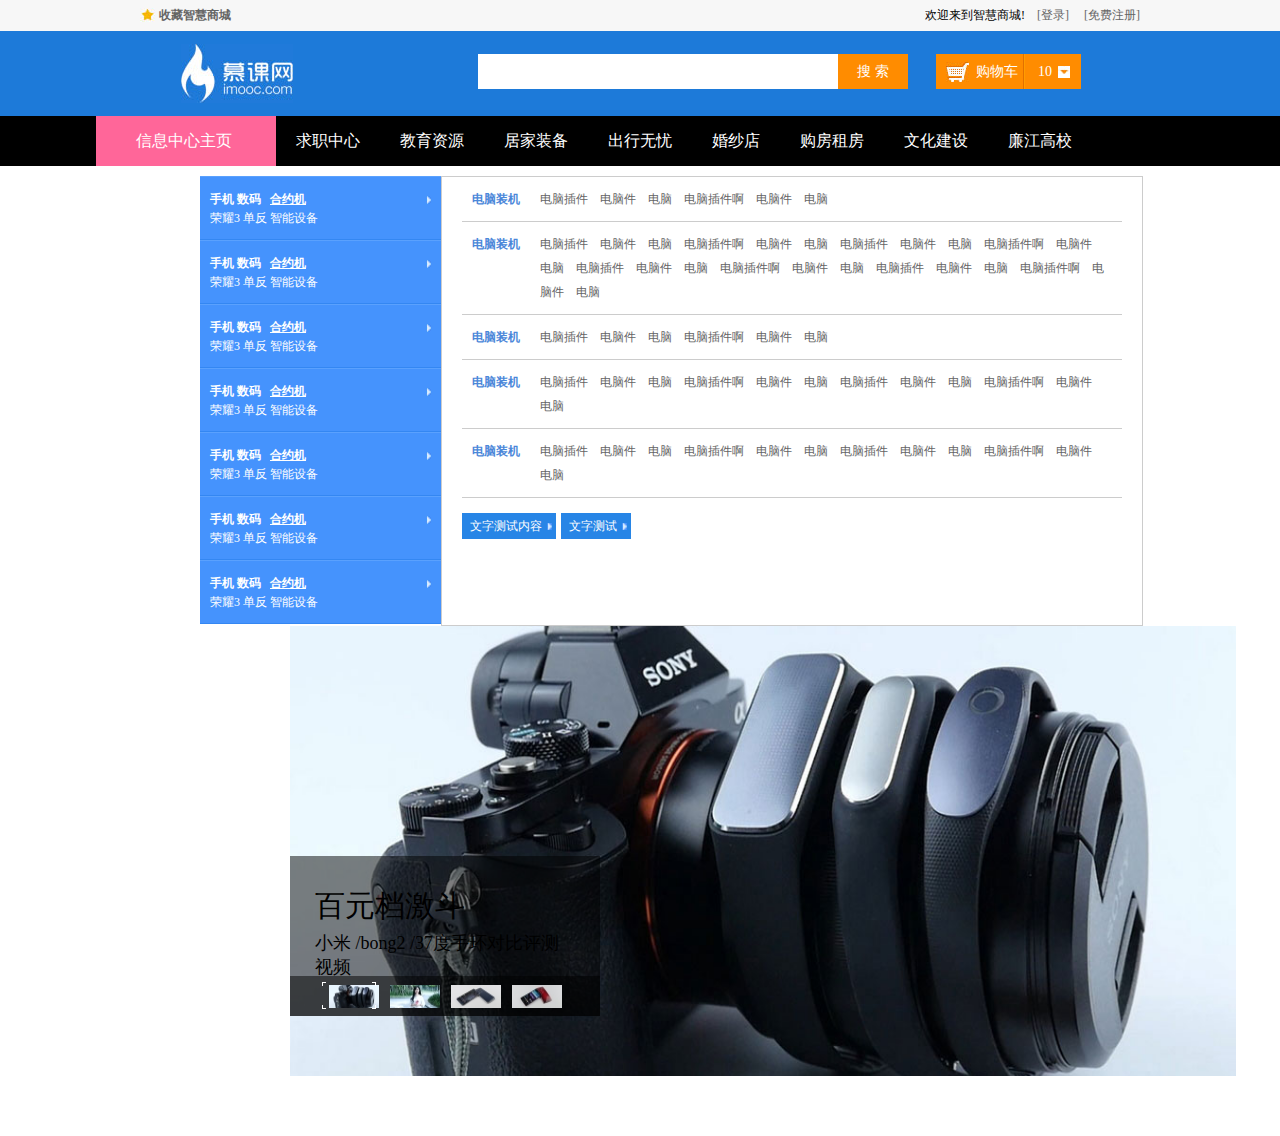
<file: view/prev/index.html>
<!DOCTYPE html>
<html>
<head>
<meta charset="utf-8">
<meta http-equiv="X-UA-Compatible" content="IE=edge,chrome=1">
<meta name="viewport" content="width=device-width, initial-scale=1.0">
<title>廉江信息中心</title>
<meta name="description" content="">
<meta name="keywords" content="">
<link rel="stylesheet" type="text/css" href="../../css/reset.css" />
<link rel="stylesheet" type="text/css" href="../../css/index.css" />


</head>
<body>
<!-- 顶部头 -->
  <div class="headerBar">
    <div class="topBar">
        <div class="comWidth">
            <div class="leftArea">
                 <a href="#" class="collection">收藏智慧商城</a>
            </div>
            <div class="rightArea">
                欢迎来到智慧商城!　<a href="#">[登录]</a>　
                <a href="#">[免费注册]</a>
            </div>
        </div>
    </div>
<!-- logo部分 -->
    <div class="logoBar">
        <div class="comWidth">
            <div class="logo fl">
                <a href="#"><img src="../../images/logo.jpg" alt="智慧商城"></a>
            </div>
            <div class="search_box fl">
                <input type="text" class="search_text fl" name="search">
                <input type="button" value="搜 索" class="search_Btn fr">
            </div>
            <div class="shopCar fr">
                <span class="shopText fl">购物车</span>
                <span class="shopNum fl">10</span>
            </div>
        </div>
    </div>

    <!-- 导航栏部分 -->
   <div class="Nav">
	<ul>
		<li class="first">
		    <a href="#" class="a1">信息中心主页</a>
            <div class="menu">
            	<div class="menu01">
                 	<div style="width: 366px;height: 40px;">
                 	  <div style="width: 35px;height: 40px;float: left;">
            		     <img src="../../images/zhiye.png" style="width: 25px;height: 25px;padding-top: 5px;padding-left: 5px;">
            		  </div>
            		  <div style="width: 300px;height: 40px;float: left;">
            	    	<h3 style="font-size: 18px;color: blue;line-height: 25px;text-index: -20px;padding-top: 5px;">求职中心</h3>
                     </div>
            	   </div>
            	   <div class="item">
            	   	     		<div style="width: 366px;">
            	   	     		<h3 style="line-height: 15px;margin-left: 0px;">餐饮/酒店</h3>
            	   	     		<a href="#">服务员</a>
            	   	     		<a href="#">送餐员</a>
            	   	     		<a href="#">厨师</a>
            	   	     		<a href="#">面点师</a>
            	   	     		<a href="#">洗碗工</a>
            	   	     		<a href="#">更多...</a>
            	   	     		</div>
                                <div style="width: 366px;">
            	   	     		<h3 style="line-height: 15px;margin-left: 0px;margin-top:30px; ">司机</h3>
            	   	     		<a href="#">代驾</a>
            	   	     		<a href="#">货运</a>
            	   	     		<a href="#">客运</a>
            	   	     		<a href="#">出租</a>
            	   	     		<a href="#">班车</a>
            	   	     		<a href="#">驾校教练</a>
            	   	     		<a href="#">叉车/铲车</a>
            	   	     		<a href="#">吊车</a>
            	   	     		<a href="#">更多...</a>
            	   	     		</div>
            	   </div>

            	</div>
            	<div class="menu02">
            		<div class="item">
            		            <div style="width: 366px; height: 100px;">
            	   	     		<h3 style="line-height: 15px;margin-left: 0px;margin-top: 5px;">销售/管理</h3>
            	   	     		<a href="#">销售代表</a>
            	   	     		<a href="#">网络销售</a>
            	   	     		<a href="#">销售助理</a>
            	   	     		<a href="#">人事专员</a>
            	   	     		<a href="#">会计师</a>
            	   	     		<a href="#">销售/人事主管</a>
            	   	     		<a href="#">渠道经理</a>
            	   	     		<a href="#">客户总监</a>
            	   	     		<a href="#">店员</a>
            	   	     		<a href="#">收银员</a>
            	   	     		<a href="#">采购员</a>
            	   	     		<a href="#">更多...</a>  
                                </div>
                                <div style="width: 366px;">
            	   	     		<h3 style="line-height: 15px;margin-left: 0px;">技术工程师</h3>
            	   	     		<a href="#">IT/互联网</a>
            	   	     		<a href="#">美术设计</a>
            	   	     		<a href="#">平面设计</a>
            	   	     		<a href="#">家具设计</a>
            	   	     		<a href="#">建筑工程师</a>
            	   	     		<a href="#">媒体/影视</a>
            	   	     		<a href="#">电工师傅</a>
            	   	     		<a href="#">更多...</a>
            	   	     		</div>
            	   </div>

            	</div>
            	<div class="menu03"></div>
            </div>
		</li>
		<li><a href="#" class="a1">求职中心</a></li>
		<li><a href="#" class="a1">教育资源</a></li>
		<li><a href="#" class="a1">居家装备</a></li>
		<li><a href="#" class="a1">出行无忧</a></li>
		<li><a href="#" class="a1">婚纱店</a></li>
		<li><a href="#" class="a1">购房租房</a></li>
		<li><a href="#" class="a1">文化建设</a></li>
		<li><a href="#" class="a1">廉江高校</a></li>
		<li><a href="#" class="a1">社区论坛</a></li>
	</ul>
   </div>

<div class="center">
	<div class="Navleft">
     　　<div class="shopClass_show">
            <dl class="shopClass_item">
                <dt class="b">
                   <a href="#">手机</a>
                   <a href="#">数码</a>
                   <a href="#" class="aLink">合约机</a>
                </dt>
                <dd>
                    <a href="#">荣耀3</a>
                    <a href="#">单反</a>
                    <a href="#">智能设备</a>
                </dd>
                <div class="showList">
                    <div class="showList_cont">
                        <dl class="showList_item">
                                <dt>电脑装机</dt>
                                <dd>
                                    <a href="#">电脑插件</a><a href="#">电脑件</a><a href="#">电脑</a><a href="#">电脑插件啊</a><a href="#">电脑件</a><a href="#">电脑</a>
                                </dd>
                        </dl>
                         <dl class="showList_item">
                                <dt>电脑装机</dt>
                                <dd>
                                    <a href="#">电脑插件</a><a href="#">电脑件</a><a href="#">电脑</a><a href="#">电脑插件啊</a><a href="#">电脑件</a><a href="#">电脑</a><a href="#">电脑插件</a><a href="#">电脑件</a><a href="#">电脑</a><a href="#">电脑插件啊</a><a href="#">电脑件</a><a href="#">电脑</a><a href="#">电脑插件</a><a href="#">电脑件</a><a href="#">电脑</a><a href="#">电脑插件啊</a><a href="#">电脑件</a><a href="#">电脑</a><a href="#">电脑插件</a><a href="#">电脑件</a><a href="#">电脑</a><a href="#">电脑插件啊</a><a href="#">电脑件</a><a href="#">电脑</a>
                                </dd>
                        </dl>
                         <dl class="showList_item">
                                <dt>电脑装机</dt>
                                <dd>
                                    <a href="#">电脑插件</a><a href="#">电脑件</a><a href="#">电脑</a><a href="#">电脑插件啊</a><a href="#">电脑件</a><a href="#">电脑</a>
                                </dd>
                        </dl>
                         <dl class="showList_item">
                                <dt>电脑装机</dt>
                                <dd>
                                    <a href="#">电脑插件</a><a href="#">电脑件</a><a href="#">电脑</a><a href="#">电脑插件啊</a><a href="#">电脑件</a><a href="#">电脑</a><a href="#">电脑插件</a><a href="#">电脑件</a><a href="#">电脑</a><a href="#">电脑插件啊</a><a href="#">电脑件</a><a href="#">电脑</a>
                                </dd>
                        </dl>
                        <dl class="showList_item">
                                <dt>电脑装机</dt>
                                <dd>
                                    <a href="#">电脑插件</a><a href="#">电脑件</a><a href="#">电脑</a><a href="#">电脑插件啊</a><a href="#">电脑件</a><a href="#">电脑</a><a href="#">电脑插件</a><a href="#">电脑件</a><a href="#">电脑</a><a href="#">电脑插件啊</a><a href="#">电脑件</a><a href="#">电脑</a>
                                </dd>
                        </dl>
                        <div class="showList_links">
                         <a href="#">文字测试内容</a><span></span>
                          <a href="#">文字测试</a><span></span>
                      </div>
                    </div><!--showList_cont-->

                </div>
            </dl>
            <dl class="shopClass_item">
                <dt class="b">
                   <a href="#">手机</a>
                   <a href="#">数码</a>
                   <a href="#" class="aLink">合约机</a>
                </dt>
                <dd>
                    <a href="#">荣耀3</a>
                    <a href="#">单反</a>
                    <a href="#">智能设备</a>
                </dd>
            </dl>
            <dl class="shopClass_item">
                <dt class="b">
                   <a href="#">手机</a>
                   <a href="#">数码</a>
                   <a href="#" class="aLink">合约机</a>
                </dt>
                <dd>
                    <a href="#">荣耀3</a>
                    <a href="#">单反</a>
                    <a href="#">智能设备</a>
                </dd>
            </dl>
            <dl class="shopClass_item">
                <dt class="b">
                   <a href="#">手机</a>
                   <a href="#">数码</a>
                   <a href="#" class="aLink">合约机</a>
                </dt>
                <dd>
                    <a href="#">荣耀3</a>
                    <a href="#">单反</a>
                    <a href="#">智能设备</a>
                </dd>
            </dl>
            <dl class="shopClass_item">
                <dt class="b">
                   <a href="#">手机</a>
                   <a href="#">数码</a>
                   <a href="#" class="aLink">合约机</a>
                </dt>
                <dd>
                    <a href="#">荣耀3</a>
                    <a href="#">单反</a>
                    <a href="#">智能设备</a>
                </dd>
            </dl>
             <dl class="shopClass_item">
                <dt class="b">
                   <a href="#">手机</a>
                   <a href="#">数码</a>
                   <a href="#" class="aLink">合约机</a>
                </dt>
                <dd>
                    <a href="#">荣耀3</a>
                    <a href="#">单反</a>
                    <a href="#">智能设备</a>
                </dd>
            </dl>
             <dl class="shopClass_item">
                <dt class="b">
                   <a href="#">手机</a>
                   <a href="#">数码</a>
                   <a href="#" class="aLink">合约机</a>
                </dt>
                <dd>
                    <a href="#">荣耀3</a>
                    <a href="#">单反</a>
                    <a href="#">智能设备</a>
                </dd>
            </dl>
        </div>   
    </div>
    
	<div class="lunbo">
    
    <div class="htmleaf-container">
		</header>
		<div class="ag7-main">
			<div class="ag7-bannerslide">
				<ul class="slidebox">
					<li><a href="#" target="_blank"><img alt="百元档激斗" src="../../images/big1.jpg" ></a></li>
					<li><a href="#" target="_blank"><img alt="天生美颜" src="../../images/big2.jpg" ></a></li>
					<li><a href="#" target="_blank"><img alt="4G全网通" src="../../images/big3.jpg" ></a></li>
					<li><a href="#" target="_blank"><img alt="你弯了吗？" src="../../images/big4.jpg" ></a></li>
				</ul>
				<div class="slideinfo">
					<div class="slidetitle">
						<h2></h2>
						<h3></h3>
					</div>
					<div class="slidelist">
						<ul>
							<li data-h1="百元档激斗" data-h2="小米 /bong2 /37度手环对比评测视频">
							<img width="50" height="22" src="../../images/s1.jpg" alt="">
							</li>
							<li data-h1="天生美颜" data-h2="美图 M4 智能手机体验视频">
							<img width="50" height="22" src="../../images/s2.jpg" alt="">
							</li>
							<li data-h1="4G全网通" data-h2="三星Galaxy S6 edge零售版首发体验视频">
							<img width="50" height="22" src="../../images/s3.jpg" alt="">
							</li>
							<li data-h1="你弯了吗？" data-h2="LG G Flex2上手体验视频">
							<img width="50" height="22" src="../../images/s4.jpg" alt="">
							</li>
						</ul>
						<span class="mask"></span>
					</div>
				</div>
			</div>
		</div>	
	</div>
</div>
</div>
<!-- 底部 -->
<div class="bottom" style="width: 100%;height: 500px;">
    


</div>

    <script src="../../js/jquery-1.11.0.min.js" type="text/javascript"></script>
	<script>window.jQuery || document.write('<script src="../../js/jquery-1.11.0.min.js"><\/script>')</script>
	<script type="text/javascript" src="../../js/jquery.easing.min.js"></script>
	<script type="text/javascript" src="../../js/index.js"></script>
</body>
</html>
</file>
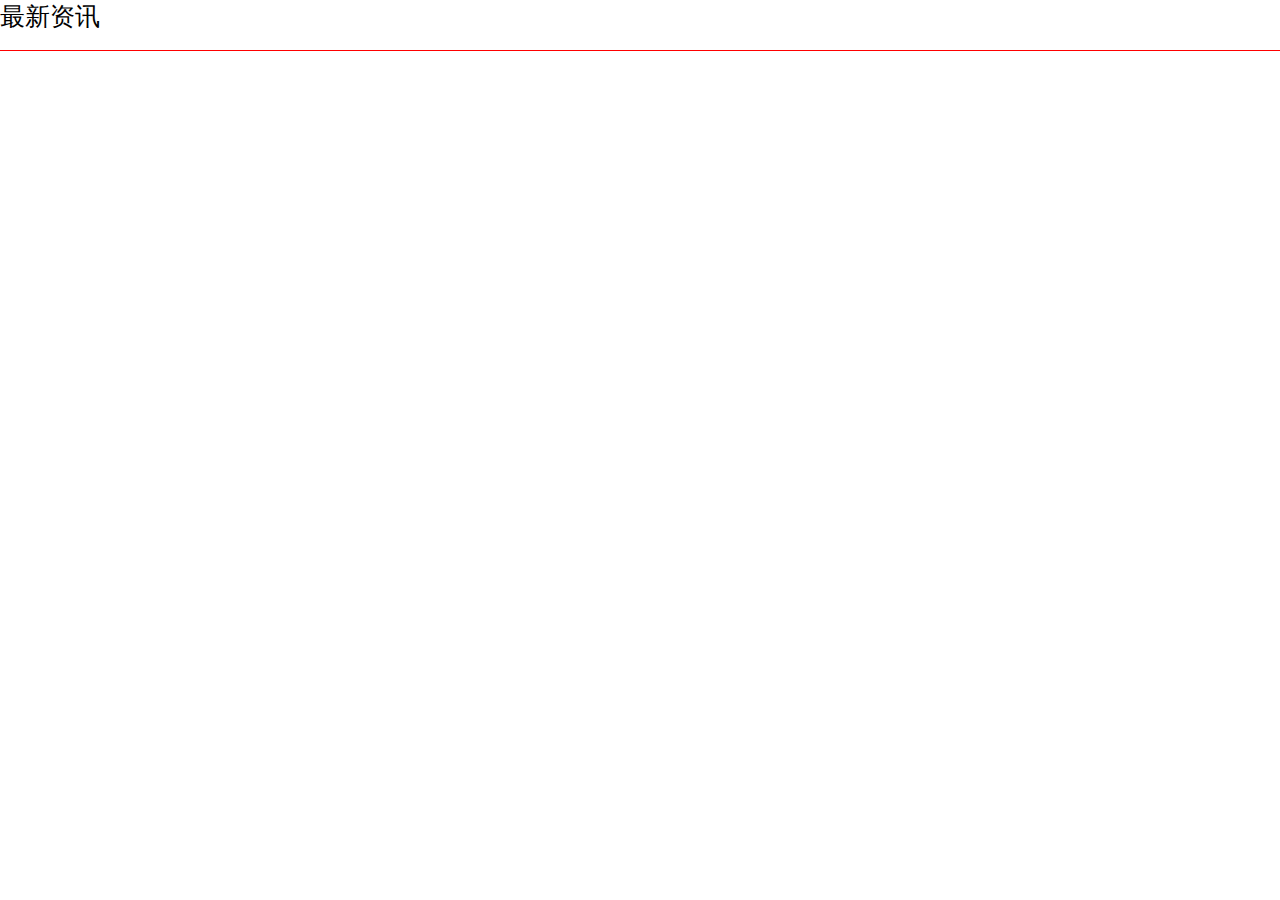
<file: view/prev/new.html>
<!DOCTYPE html>
<html>
<head>
<meta charset="utf-8">
<meta http-equiv="X-UA-Compatible" content="IE=edge,chrome=1">
<title>Examples</title>
<meta name="description" content="">
<meta name="keywords" content="">
<link href="" rel="stylesheet">
<link rel="stylesheet" type="text/css" href="../../css/new.css" />
</head>
<body>
    
<div class="item">
	<span>最新资讯</span>
</div>
   
<div class="context">
	
</div>




</body>
</html>
</file>
<file: css/index.css>
@charset "utf-8";
/* CSS Document */
/*公用*/
.comWidth{
	width: 1000px;
	margin-left: auto;
	margin-right: auto;
}
.leftArea{
	float: left;
}
.rightArea{
	float: right;
}
/*topBar*/
.topBar{
	height: 31px;
	background-color: #F7F7F7; 
	line-height: 31px;
}
.collection{
	background: url('../images/icon/collection.jpg') left center no-repeat;
	padding-left: 19px;
	font-weight: bold;
}
.topBar a:hover{
	color: red;
}

/*logoBar*/
.logoBar{
	height: 85px;
	background-color: #1D7AD9;
}
.logo{
	padding-left: 41px;
	padding-top: 13px; 
}
/*search*/
.search_box{
	width: 430px;
	padding-top: 23px;
	padding-left: 185px;
}
.search_text{
	width: 350px;
	height: 35px;
	background-color:#FFF;
	padding:0 5px;
	line-height: 35px\9;/*\9 代表所有的IE浏览器*/
}
.search_Btn{
	width: 70px;
	height: 35px;
	font-size: 14px;
	font-family: "微软雅黑";
    background-color: #FF8C00;
    color: #FFF;
}
/*购物车*/
.shopCar{
	width: 145px;
	height: 35px;
	background-color: #FF8C00;
	margin-top: 23px;
	margin-right: 59px;
	font-family: "微软雅黑";
	font-size: 14px;
	line-height: 35px;
	color: #FFF;
}
.shopText{
	height: 100%;
	width: 87px;
	border-right: #E27000 solid 1px;
	background: url('../images/icon/shaoIcon.jpg') 10px center no-repeat;
	text-indent: 40px;
}
.shopNum{
	width: 27px;
	height: 35px;
	border-left:#FF9C01 solid 1px;
	background: url('../images/icon/sj.jpg') 33px center no-repeat;
	text-align: right;
	padding-right: 29px;
}

img{
	border:0;
	width: 100%;
	height: 105%;
}

li{
	list-style:none;
}

h1,h2,h3,h4,h5,h6{
	font-size:100%;
	font-weight:normal;
	color: #000;
}

/* 导航栏部分 */
.Nav{
	width: 100%;
	height: 50px;
	background: #000;
}

.Nav ul{
	width: 85%;
	height: 50px;
	
	margin: 0px auto;
}

.Nav ul li{
	width: auto;
	height: 50px;
	list-style-type: none;
	float: left;
	color: #fff;
	font-family: "微软雅黑";
	font-size: 16px;
	line-height: 50px;
}

.Nav ul li a.a1{
	color: #fff;
	text-decoration: none;
	display: block;
	padding: 0px 20px;
}

.Nav ul li.first{
	width: 180px;
	background: #ff6699;
	text-indent: 20px;
	position: relative;
}

.Nav ul li a.a1:hover{
	background: rgba(255, 255, 255,0.5);
}
/* 导航栏鼠标移动下拉显示部分 */
.Nav ul li.first .menu{
	width: 1100px;
	height: 200px;
	background: rgba(255, 255, 255, 1);
	border-bottom: 1px #272727 solid; 
	position: absolute;
	top: 50px;
	left: 0px;
	display: none;
	z-index: 10;
}
.Nav ul li.first .menu .menu01{
	width: 366px;
    height: 200px;
    border-right: 1px rgba(0, 0, 0, 0.4) solid;
    top: 0px;
    left: 0px;
    float: left;
    border-left: 1px rgba(0, 0, 0, 0.4) solid;
}
.Nav ul li.first .menu .menu02{
    width: 366px;
    height: 200px;
    border-right: 1px rgba(0, 0, 0, 0.4) solid;
    top: 0px;
    left: 0px;
    float: left;
}

.Nav ul li.first .menu .menu03{
    width: 364px;
    height: 200px;
    border-right: 1px rgba(0, 0, 0, 0.4) solid;
    top: 0px;
    left: 0px;
    float: left;
}
/* 下拉部分 */
.item a{
	color:#000000;
	font-family: "微软雅黑";
	font-size: 13px;
	color: #97D2F7;
	line-height: 18px;
	float: left;
	margin-top: 8px;
	width: auto;
	text-decoration: none;
}

.item a:hover{
	color:#FFD700;
}

/* 中间部分，左侧导航和轮播图 */
.center{
	width: 1192px;
	height: 450px;
	margin: 10px auto;
}
/* 中间左侧 */
.center .Navleft{
	width: 241px;
	height: 450px;
	float: left;
	position: relative;
}

/*商品弹出列表*/
.shopClass_show{
	background-color: #4593FD;
	position: absolute;
	left: 0px;
	top: 0px;
	width: 100%;
}
.shopClass_item{
	padding: 12px 10px;
	border-bottom: #3487F2 solid 1px;
	border-top: #5AA1FE solid 1px;
}
.shopClass_item dt{
	height: 21px;
	background: url('../images/icon/shop_sj.jpg') right center no-repeat;  
}
.shopClass_item .b{
	font-family: "微软雅黑";
	font-size: 12px;
	font-weight: bold;
	color: red;
}
.shopClass_show dl.shopClass_item dt a{
	color: #FFF;
}
.shopClass_show dl.shopClass_item dd a{
	color: #FFF;
}
.shopClass_show dl.shopClass_item dt a.aLink{
	width: 48px;
	height: 20px;
	display: inline-block;
	text-align: center;
	line-height: 20px;
	text-decoration: underline;
	/* background: url('../images/icon/aLink_bg.png') left center no-repeat; */
}
/* 二级鼠标隐现部分 */
.showList{
    width: 700px;
    height: 448px;
    border: #CCC solid 1px;
    left: 241px;
    top: 0;
    position: absolute;
    z-index: 11;
    background: #FFF;
}
.showList dl.showList_item{
	padding: 10px;
	border-bottom: #CCC solid 1px;
}
.showList .showList_cont{
	padding: 0px 20px;
}
.showList dl.showList_item dt{
	background: #FFF;
	color: #4B87D9;
	font-weight: bold;
	height: 24px;
	line-height: 24px;
}
.showList dl.showList_item dd{
	padding-left: 68px;
	margin-top: -24px;
	line-height: 24px;
}
.showList dl.showList_item dd a{
	text-decoration:none; 
	color:#656565;
	margin-right: 12px;
}
/* 底部两个蓝色的按钮一样的鬼东西 */
.showList_links{
	padding: 15px 0;
}
.showList_links a{
	color: #FFF;
	background-color: #2785E6;
	height: 26px;
	line-height: 26px;
	font-size: 12px;
	display: inline-block;
	padding: 0 14px 0 8px;
}
.showList_links span{
	width: 11px;
	height: 7px;
	background: url('../images/icon/shop_sj.jpg') left center no-repeat;
	display: inline-block;
	margin-left: -9px;
}















/* 轮播图 */
.center .lunbo{
	/* width: 800px; */
	width: 946px;
	height: 450px;
	/* background: #0080ff; */
	float: right;
	margin-left: 5px;
}

.center .lunbo .ag7-main{
	/* padding-top: 60px;  */
	/* width: 800px; */
	width: 100%;
	height: 450px;
	overflow: hidden;
	 /* margin: 0 auto;  */
	 /* padding-bottom: 70px; */
	}

.center .lunbo .ag7-bannerslide{
	position: relative; 
	margin-bottom: 50px; 
}

.center .lunbo .ag7-bannerslide .slidebox{
	position: relative; 
	height: 440px;
}


.center .lunbo .ag7-bannerslide .slidebox li{
	display:block; 
	position: absolute;
	width:100%; 
	height: 100%;
	left:0px; 
	top:0px;
	}

/* .center .lunbo .ag7-bannerslide a img{
	display:block;
	max-width: 100%;
	} */

.center .lunbo .ag7-bannerslide .slideinfo{
	width:310px;
	height: 160px;
	position: absolute; 
	left:0px; 
	bottom:50px; 
	background:rgba(0,0,0,0.5); 
	z-index: 10;
}

.center .lunbo .ag7-bannerslide .slidetitle{
	height: 70px; 
	padding:25px; 
	color: #fff; 
	font-family: 微软雅黑;
}

.center .lunbo .ag7-bannerslide .slidetitle h2{
	font-size: 30px; 
	height:50px; 
	line-height: 50px; 
	white-space:nowrap; 
	overflow:hidden; 
	text-overflow:ellipsis;
}

.center .lunbo .ag7-bannerslide .slidetitle h3{
	font-size: 18px;
}

.center .lunbo .ag7-bannerslide .slidelist{
	height:22px;
	width:100%; 
	padding:9px 0;  
	background:rgba(0,0,0,0.5); 
	position: relative;
}

.ag7-bannerslide .slidelist ul{
	text-align: center;
}

.ag7-bannerslide .slidelist ul li{
	display: inline-block; 
	margin:0 4px; 
	width: 50px; 
	height: 22px; 
	cursor: pointer;
}

.ag7-bannerslide .slidelist .mask{
	width:54px; 
	height: 27px; 
	position: absolute; 
	left: 32px; top:6px; 
	background:url('../images/mask_03.png') no-repeat center center; 
	display: block;
}
</file>
<file: css/new.css>
*{
	margin: 0px;
	padding:0px; 
}

.item {
	width: 100%;
	border-bottom: 1px red solid;
	height: 50px;
}

.item span{
	text-indent:50px;
	font-family: "宋体";
	font-size: 25px;
}
</file>
